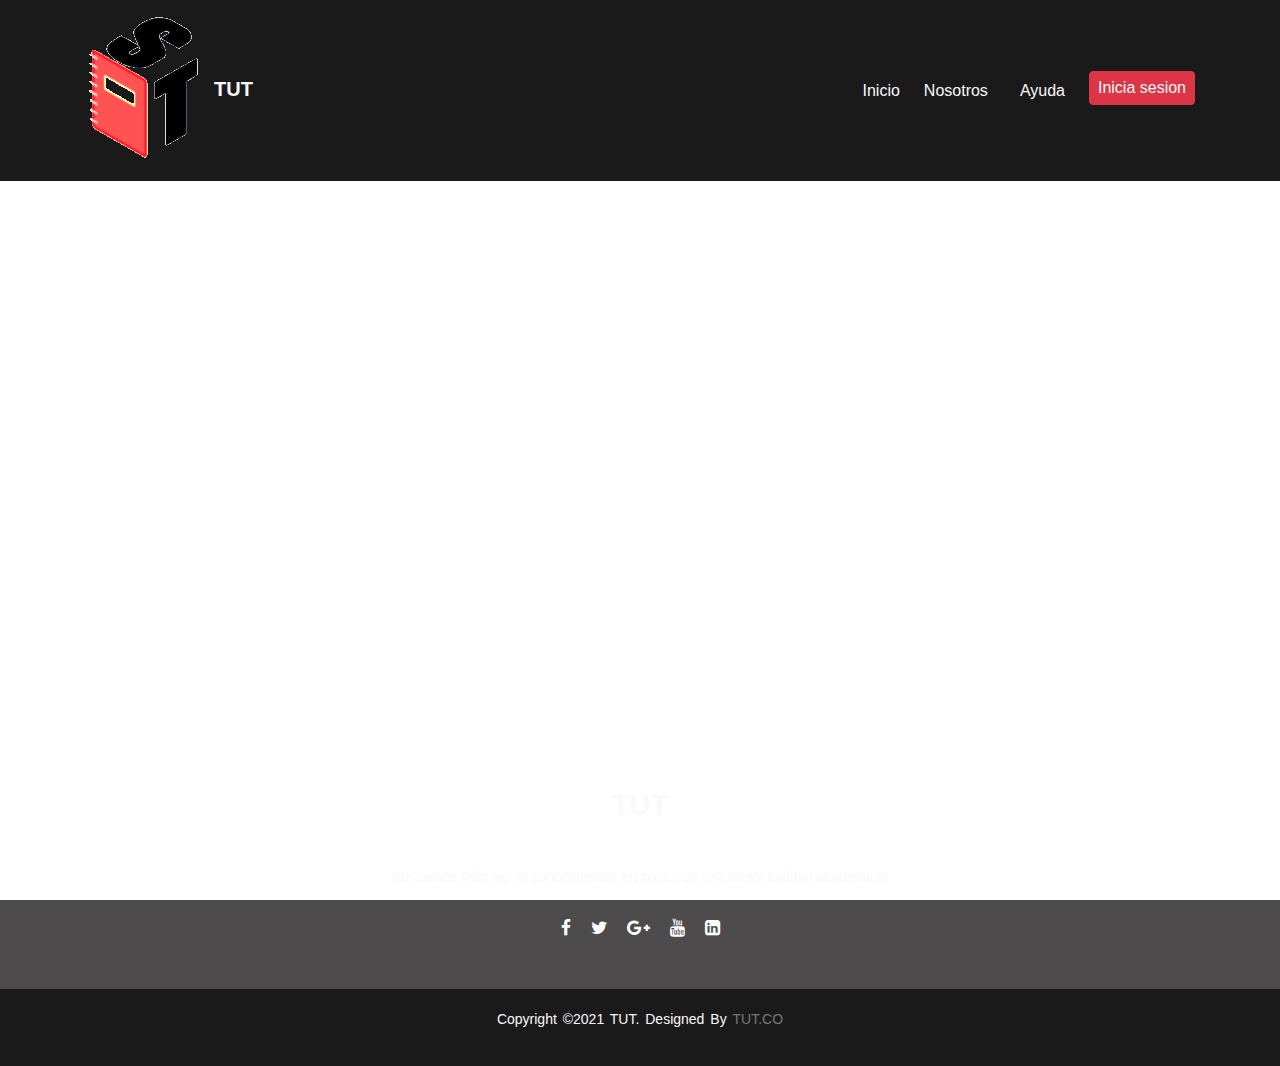
<file: index.html>
<!doctype html>
<html lang="en">

<head>
  
  <meta charset="utf-8">
  <meta name="viewport" content="width=device-width, initial-scale=1, shrink-to-fit=no">
  <meta name="description" content="TUT">
  <link rel="stylesheet" href="assets/css/bootstrap.min.css">
  <link rel="stylesheet" href="assets/css/styles.css">
  <!---->

  <link rel="stylesheet" href="assets/css/style_Piepag.css">
  <link rel="stylesheet" href="https://stackpath.bootstrapcdn.com/font-awesome/4.7.0/css/font-awesome.min.css">
  <link rel="icon" href="assets/img/tut.ico">
  
  <title>TUT</title>
</head>
<body style="background-color:#ffffff;">
</body>
<body>


  <nav class="navbar navbar-expand-lg bg-dark">
    <div class="container">
      <a class="navbar-brand text-light font-weight-bold" href="index.html"><img src="assets/img/tut.png" alt="#">TUT</a>
      <button class="navbar-toggler" type="button" data-toggle="collapse" data-target="#navbarSupportedContent"
        aria-controls="navbarSupportedContent" aria-expanded="false" aria-label="Toggle navigation">
        <i class="icon ion-md-menu lead text-light"></i>
      </button>

      <div class="collapse navbar-collapse" id="navbarSupportedContent">
        <ul class="navbar-nav ml-auto">
          <li class="nav-item mr-2">
            <a class="nav-link text-light" href="index.html">Inicio</a>
          </li>
          <li class="nav-item mr-3">
            <a class="nav-link text-light" href="#">Nosotros</a>
          </li>
          <li class="nav-item mr-3">
            <a class="nav-link text-light" href="#">Ayuda</a>
          </li>
          <li class="nav-item">
            <a class="nav-link text-light btn btn-primary py-1" href="login.html"  >Inicia sesion</a>
          </li>
        </ul>
      </div>
    </div>
  </nav>  

  <section id="hero-container" class="position-relative text-light">
    <div id="hero-background"></div>
      <div id="hero-content" class="container h-100">
        <div class="row no-gutters h-100 d-flex">
          <div id="hero-text" class="col-md-6 align-self-center">
            <h1 class="display-1 font-weight-bold mb-4" >BIENVENIDO</h1>
            <p class="lead mb-5">Alcanza tus limites y se el mejor de la clase
            </p>
            <a href="#" class="btn btn-primary">Registrate</a>
          </div>
         <div class="col-md-6 img-container align-self-center h-100">
            <img src="assets/img/Movil_TUT_3D.png" id="hero-img" class="position-absolute">
            <img src="assets/img/lines.svg" id="lines" class="spin position-absolute">
          </div>
        </div>
      </div>
      
      

        <!--pie de pagina-->
        
          <div class="footer-content">
              <h3 class="display-1 font-weight-bold mb-4">TUT</h3>
              <p>Buscamos reforzar su conocimiento, en busca de una mejor calidad academica!</p>
              <ul class="socials">
                  <li><a href="#"><i class="fa fa-facebook"></i></a></li>
                  <li><a href="#"><i class="fa fa-twitter"></i></a></li>
                  <li><a href="#"><i class="fa fa-google-plus"></i></a></li>
                  <li><a href="#"><i class="fa fa-youtube"></i></a></li>
                  <li><a href="#"><i class="fa fa-linkedin-square"></i></a></li>
              </ul>
          </div>
          <div class="footer-bottom">
              <p>copyright &copy;2021 TUT. designed by <span>tut.co</span></p>
          </div>
      
  </section>

  
  <script src="assets/js/jquery.js"></script>
  <script src="assets/js/popper.min.js"></script>
  <script src="assets/js/bootstrap.min.js"></script>

</body>

<script>
  window.onload = function () {
    setTimeout(function () {
    document.getElementById('hero-background').style.width = '100%';
    }, 1500);
    setTimeout(function () {
      document.getElementById('hero-text').style.opacity = '1';
    }, 2500);
    setTimeout(function () {
      document.getElementById('hero-img').style.opacity = '1';
    }, 3500);
    setTimeout(function () {
      document.getElementById('lines').style.opacity = '1';
    },4500);
  };
</script>

</html>
</file>
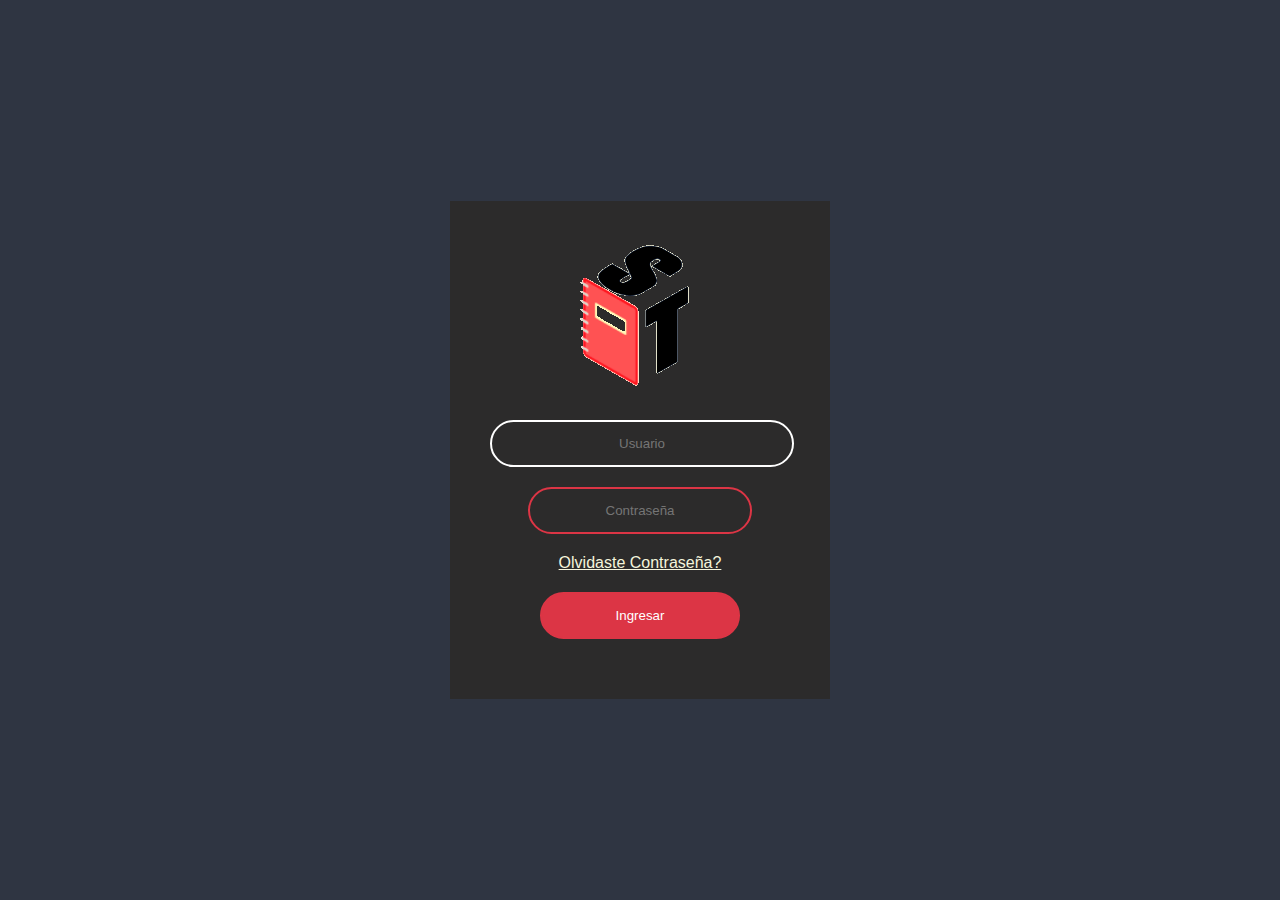
<file: login.html>
<!DOCTYPE html>
<html lang="en">

<head>
    <meta charset="UTF-8">
    <meta name="viewport" content="width=device-width, initial-scale=1.0">
    <meta http-equiv="X-UA-Compatible" content="ie=edge">
    <title>LOGIN TUT</title>
    <link rel="stylesheet" href="assets/css/styles_Login.css">
    <link rel="stylesheet" href="https://cdnjs.cloudflare.com/ajax/libs/animate.css/3.7.0/animate.min.css">
    <link rel="icon" href="assets/img/tut.ico">

</head>
<body>
    <div class="fondo"></div>
</body>
<body >
    
    <div style="background-image: url('./assets/img/fondo.jpg');" ></div>
    <form action="index.html" class="form-box animated fadeInUp">
        <a rel="img" href="./index.html"><img src="assets/img/tut.png" alt="#"></a>
        <input type="text" placeholder="Usuario" autofocus>
        <input type="password" placeholder="Contraseña">
        <a href="" style="color:beige;">Olvidaste Contraseña?</a>
        <button type="submit">
            Ingresar
        </button>
    </form>

</body>

</html>
</file>
<file: assets/css/styles.css>
:root {
    --dark: #1b1a1a;
    --dark-x: #4d4b4b;
}

html, body {
    height: 100%;
    background-color: var(--dark-x);
  
}

.bg-dark { background-color: var(--dark) !important; }

.navbar {
    min-height: 5rem;
}

#hero-container {
    height: 600px;
}

#hero-background {
    background-color: var(--dark);
    position: absolute;
    width: 0;
    height: 600px;
    transition: 1s ease-in-out;
}

#hero-img {
    width: 100%;
    max-width: 450px;
    opacity: 0;
    z-index: 1000;
    transition: 2s ease-in-out;
}

.img-container {
    display: flex;
    justify-content: center;
    min-height: 600px;
    align-items: center;
}

#lines {
    opacity: 0;
    z-index: 999;
    transition: 1s ease-in-out;
}

.spin {
    width: 100%;
    max-width: 450px;
    animation-name: spin;
    animation-duration: 4000ms;
    animation-iteration-count: infinite;
    animation-timing-function: linear;
}

@keyframes spin {
    from {
        transform:rotate(0deg);
    }
    to {
        transform:rotate(360deg);
    }
}

#hero-text {
    opacity: 0;
    transition: 2s ease-in-out;
}

.btn {
    padding: .75rem 2rem;
}


@media (max-width: 1024px) {
   .display-1 {
       font-size: 3rem;
   }
}

@media (max-width: 768px) {
    #hero-content {
        padding-top: 5rem;
        padding-bottom: 5rem;
        text-align: center;
    }
    #hero-container {
        height: unset;
    }
    #hero-background {
        height: 100%;
    }
}

@media (max-width: 575.98px) { 
    .btn {
        width: 100%;
    }
    .spin {
        max-width: 260px;
    }

 }
 /* pie de pagina */

 html {
    min-height: 100%;
    position: relative;
  }
  body {
    margin: 0;
    margin-bottom: 10px;
  }
  footer {
    background-color: black;
    position: absolute;
    bottom: 0;
    width: 100%;
    color: rgb(0, 0, 0);
  }
</file>
<file: assets/css/style_Piepag.css>
*{
    margin: 0;
    padding: 0;
    box-sizing: border-box;
}
body{
    background: #fcfcfc;
}
footer{
    position: absolute;
    bottom: 0;
    left: 0;
    right: 0;
    background: #111;
    height: auto;
    width: 100vw;
    font-family: "Open Sans";
    padding-top: 40px;
    color: #fff;
}
.footer-content{
    display: flex;
    align-items: center;
    justify-content: center;
    flex-direction: column;
    text-align: center;
}
.footer-content h3{
    font-size: 1.8rem;
    font-weight: 400;
    text-transform: capitalize;
    line-height: 3rem;
}
.footer-content p{
    max-width: 500px;
    margin: 10px auto;
    line-height: 28px;
    font-size: 14px;
}
.socials{
    list-style: none;
    display: flex;
    align-items: center;
    justify-content: center;
    margin: 1rem 0 3rem 0;
}
.socials li{
    margin: 0 10px;
}
.socials a{
    text-decoration: none;
    color: #fff;
}
.socials a i{
    font-size: 1.1rem;
    transition: color .4s ease;

}
.socials a:hover i{
    color: aqua;
}

.footer-bottom{
    background: #1b1a1a;
    width: 100vw;
    padding: 20px 0;
    text-align: center;
}
.footer-bottom p{
    font-size: 14px;
    word-spacing: 2px;
    text-transform: capitalize;
}
.footer-bottom span{
    text-transform: uppercase;
    opacity: .4;
    font-weight: 200;
}
</file>
<file: assets/css/styles_Login.css>
body, html {
    height: 100%;
}

body {
    margin: 0;
    padding: 0;
    font-family: sans-serif;
    background: #2f3542;

    display: flex;
    flex-direction: row;
    flex-wrap: wrap;
    justify-content: center;
    align-items: center;
   
}

.form-box {
    width: 300px;
    padding: 40px;
    background: #2c2b2b;
    text-align: center;
}

.form-title {
    color: #fff;
    text-transform: uppercase;
    font-weight: 500;
}

.form-box input[type="text"], .form-box input[type="password"], .form-box button[type="submit"] {
    border: 0;
    background: none;
    display: block;
    margin: 20px auto;
    text-align: center;
    border: 2px solid #dc3545;
    padding: 14px 10px;
    width: 200px;
    outline: none;
    color: white;
    border-radius: 24px;
    transition: 0.25s;
}

.form-box input[type="text"]:focus, .form-box input[type="password"]:focus {
    width: 280px;
    border-color: #ffffff;
}

.form-box button[type="submit"] {
    border: 0;
    background: #dc3545;
    display: block;
    margin: 20px auto;
    text-align: center;
    border: 2px solid #dc3545;
    padding: 14px 40px;
    outline: none;
    color: white;
    border-radius: 24px;
    transition: 0.25s;
    cursor: pointer;
}

.form-box button[type="submit"]:hover {
    background: none;
}
</file>
